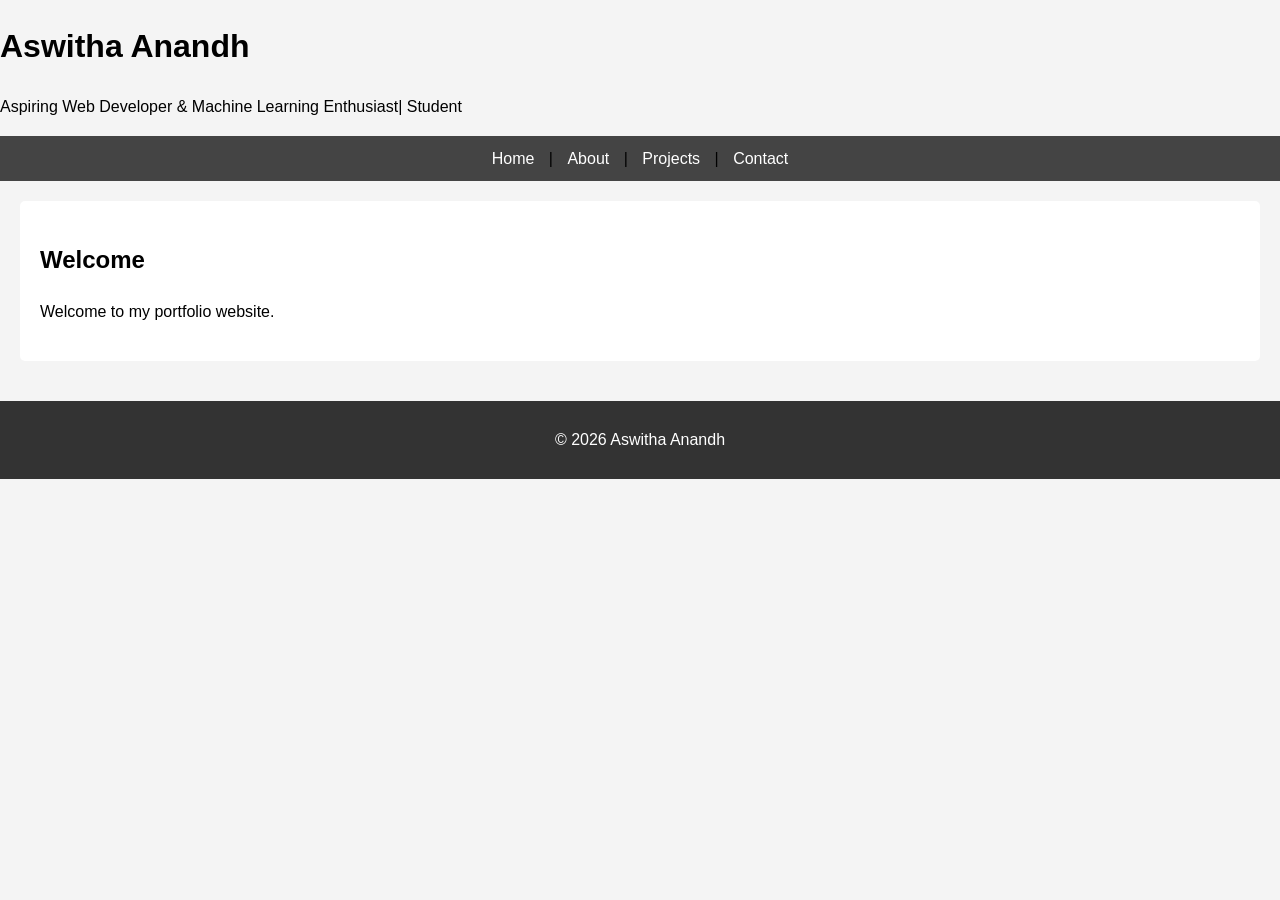
<file: index.html>
<!DOCTYPE html>
<html lang="en">
<link rel="stylesheet" href="style.css">
    <meta charset="UTF-8">
    <meta name="viewport" content="width=device-width, initial-scale=1.0">
    <title>Home | Aswitha Anandh Portfolio</title>
</<meta name="description" content="Personal portfolio website of Aswitha Anandh showcasing projects, skills and achievements.">

<meta name="keywords" content="portfolio, web developer, student, projects, HTML5, accessibility">

<meta name="author" content="Aswitha Anandh">
<body>
<a href="#main-content" class="skip-link">
    Skip to Main Content
</a>
</<header>
    <h1>Aswitha Anandh</h1>
    <p>Aspiring Web Developer & Machine Learning Enthusiast| Student</p>
</header>

<nav aria-label="Main Navigation">
    <a href="index.html">Home</a> |
    <a href="about.html">About</a> |
    <a href="projects.html">Projects</a> |
    <a href="contact.html">Contact</a>
</nav>

<main id="main-content">
    <section>
        <h2>Welcome</h2>
        <p>
            Welcome to my portfolio website.
        </p>
    </section>
</main>

<footer>
    <p>&copy; 2026 Aswitha Anandh</p>
</footer>
</file>
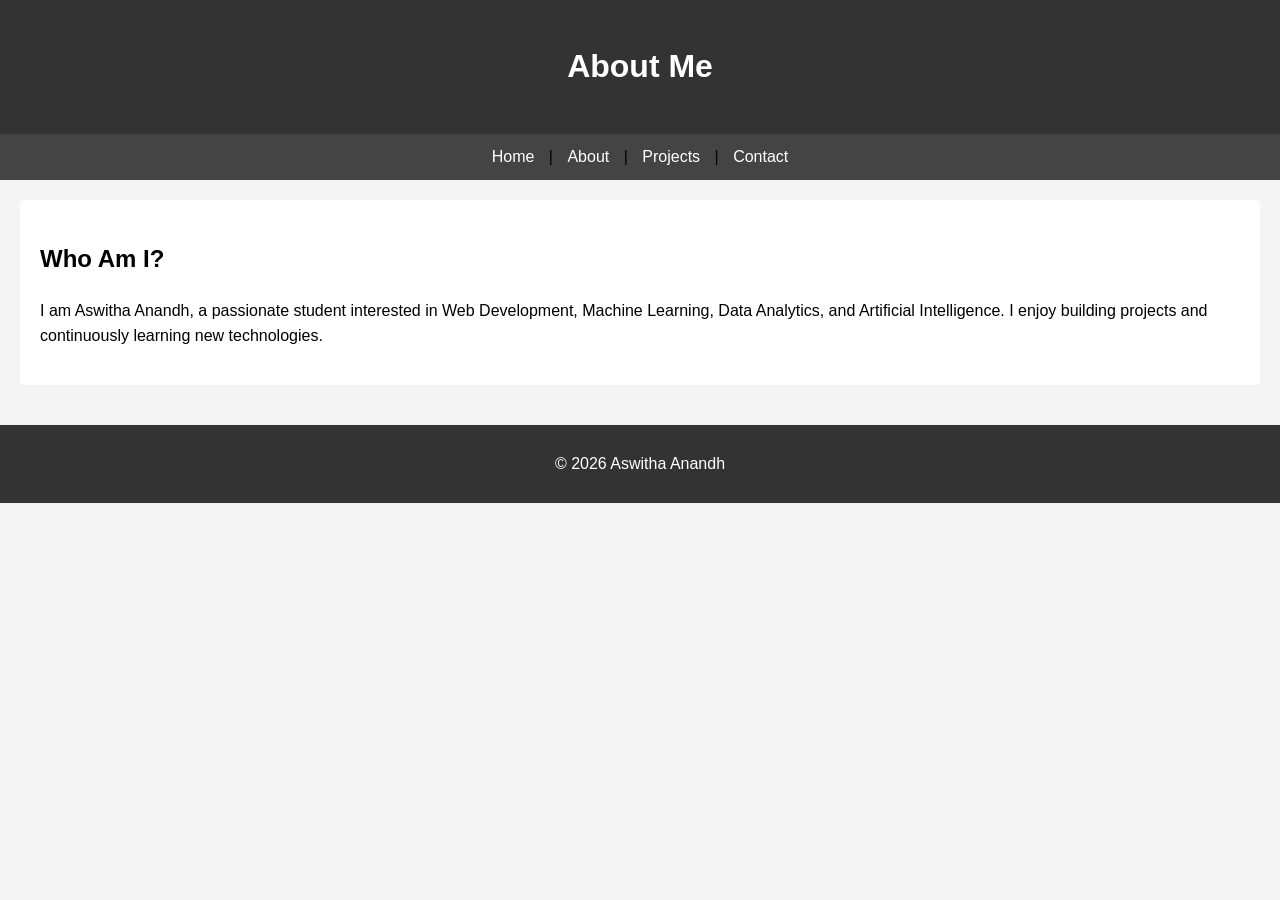
<file: about.html>
<!DOCTYPE html>
<html lang="en">
<link rel="stylesheet" href="style.css">
    <meta charset="UTF-8">
    <meta name="viewport" content="width=device-width, initial-scale=1.0">
    <title>About | Aswitha Anandh Portfolio</title>
</head>
<body>
<a href="#main-content" class="skip-link">
    Skip to Main Content
</a>
<header>
    <h1>About Me</h1>
</header>

<nav>
    <a href="index.html">Home</a> |
    <a href="about.html">About</a> |
    <a href="projects.html">Projects</a> |
    <a href="contact.html">Contact</a>
</nav>

<main id="main-content">
    <section>
        <h2>Who Am I?</h2>
        <p>
            I am Aswitha Anandh, a passionate student interested in Web Development, Machine Learning, Data Analytics, and Artificial Intelligence. I enjoy building projects and continuously learning new technologies.
        </p>
    </section>
</main>

<footer>
    <p>&copy; 2026 Aswitha Anandh</p>
</footer>

</body>
</html>
</file>
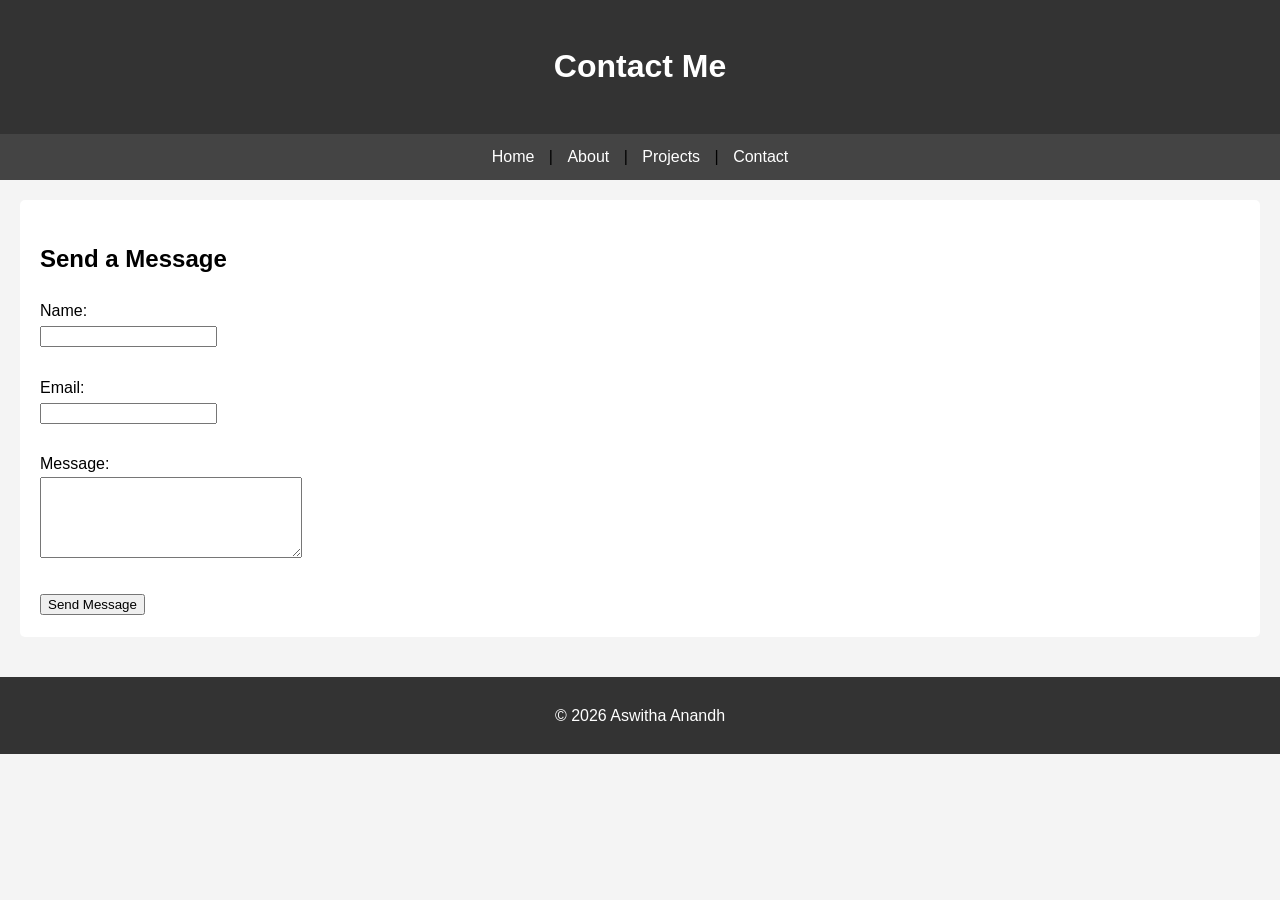
<file: contact.html>
<!DOCTYPE html>
<html lang="en">
<link rel="stylesheet" href="style.css">
    <meta charset="UTF-8">
    <meta name="viewport" content="width=device-width, initial-scale=1.0">
    <title>Contact | Aswitha Anandh Portfolio</title>
</head>
<body>
<a href="#main-content" class="skip-link">
    Skip to Main Content
</a>
<header>
    <h1>Contact Me</h1>
</header>

<nav>
    <a href="index.html">Home</a> |
    <a href="about.html">About</a> |
    <a href="projects.html">Projects</a> |
    <a href="contact.html">Contact</a>
</nav>

<main id="main-content">

<section>
    <h2>Send a Message</h2>

   <form>

    <label for="name">Name:</label><br>
    <input
        type="text"
        id="name"
        name="name"
        aria-label="Enter your name"
        required><br><br>

    <label for="email">Email:</label><br>
    <input
        type="email"
        id="email"
        name="email"
        aria-label="Enter your email"
        required><br><br>

    <label for="message">Message:</label><br>
    <textarea
        id="message"
        name="message"
        rows="5"
        cols="30"
        aria-label="Enter your message"
        required></textarea><br><br>

    <button type="submit" aria-label="Send Message">
    Send Message
</button>

</form>

</section>

</main>

<footer>
    <p>&copy; 2026 Aswitha Anandh</p>
</footer>

</body>
</html>
</file>
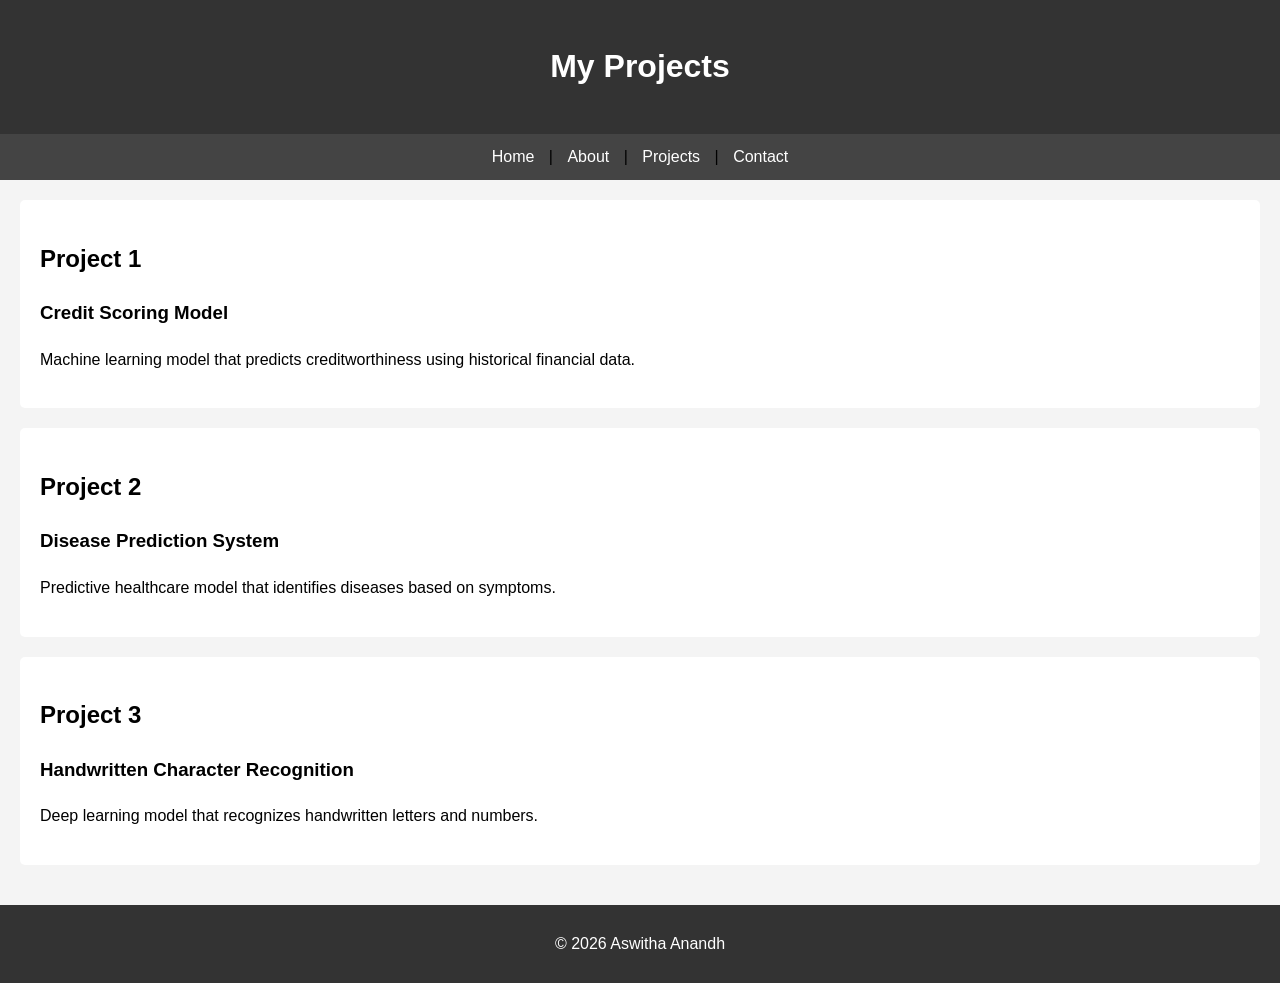
<file: projects.html>
<!DOCTYPE html>
<html lang="en">
<link rel="stylesheet" href="style.css">
    <meta charset="UTF-8">
    <meta name="viewport" content="width=device-width, initial-scale=1.0">
    <title>Projects | Aswitha Anandh Portfolio</title>
</head>
<body>
<a href="#main-content" class="skip-link">
    Skip to Main Content
</a>
<header>
    <h1>My Projects</h1>
</header>

<nav>
    <a href="index.html">Home</a> |
    <a href="about.html">About</a> |
    <a href="projects.html">Projects</a> |
    <a href="contact.html">Contact</a>
</nav>

<main id="main-content">

<section>
    <h2>Project 1</h2>
    <article>
        <h3>Credit Scoring Model</h3>
        <p>
            Machine learning model that predicts creditworthiness using historical financial data.
        </p>
    </article>
</section>

<section>
    <h2>Project 2</h2>
    <article>
        <h3>Disease Prediction System</h3>
        <p>
            Predictive healthcare model that identifies diseases based on symptoms.
        </p>
    </article>
</section>

<section>
    <h2>Project 3</h2>
    <article>
        <h3>Handwritten Character Recognition</h3>
        <p>
            Deep learning model that recognizes handwritten letters and numbers.
        </p>
    </article>
</section>

</main>

<footer>
    <p>&copy; 2026 Aswitha Anandh</p>
</footer>

</body>
</html>
</file>
<file: style.css>
body {
    font-family: Arial, sans-serif;
    margin: 0;
    background-color: #f4f4f4;
    line-height: 1.6;
}

header {
    background-color: #333;
    color: white;
    text-align: center;
    padding: 20px;
}

nav {
    background-color: #444;
    text-align: center;
    padding: 10px;
}

nav a {
    color: white;
    text-decoration: none;
    margin: 10px;
}

nav a:hover {
    text-decoration: underline;
}

main {
    padding: 20px;
}

section {
    background-color: white;
    padding: 20px;
    margin-bottom: 20px;
    border-radius: 5px;
}

footer {
    background-color: #333;
    color: white;
    text-align: center;
    padding: 10px;
}
.skip-link {
    position: absolute;
    left: -9999px;
}

.skip-link:focus {
    left: 10px;
    top: 10px;
    background: white;
    padding: 10px;
    border: 2px solid black;
}
</file>
